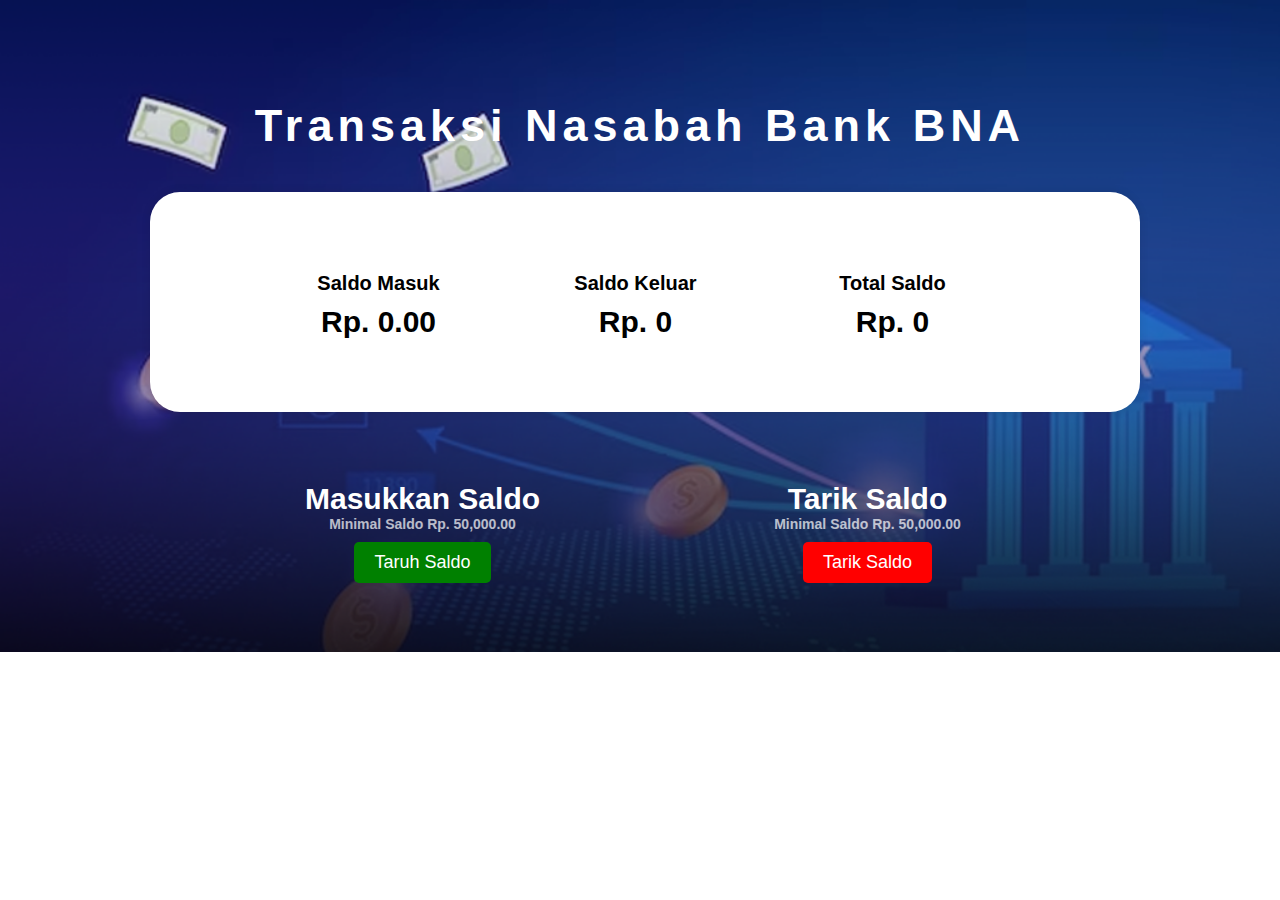
<file: index.html>
<!DOCTYPE html>
<html lang="en">
  <head>
    <meta charset="UTF-8" />
    <meta http-equiv="X-UA-Compatible" content="IE=edge" />
    <meta name="viewport" content="width=device-width, initial-scale=1.0" />
    <link rel="stylesheet" href="stylesheet.css" />
    <title>Challange 1 Backend</title>
  </head>
  <body>
    <div class="top-dashboard">
      <div id="dashboard" class="container">
        <div class="saldo-top-center">
          <h1>Transaksi Nasabah Bank BNA</h1>
        </div>
        <div class="box-informasi-transaksi">
          <div class="box-info">
            <div class="box-masuk-saldo">
              <h2>Saldo Masuk</h2>
              <p class="fs-3">Rp. <span id="saldo">0</span></p>
            </div>
          </div>
          <div class="box-info">
            <div class="box-tarik-saldo">
              <h2>Saldo Keluar</h2>
              <p class="fs-3">Rp. <span id="tarik-saldo">0</span></p>
            </div>
          </div>
          <div class="box-info">
            <div class="box-saldo-akhir">
              <h2>Total Saldo</h2>
              <p class="fs-3">Rp. <span id="total-saldo">0</span></p>
            </div>
          </div>
        </div>
        <div id="input-section" class="saldo-masuk-dan-keluar">
          <div class="box-input-saldo">
            <h3>Masukkan Saldo</h3>
            <p>Minimal Saldo Rp. 50,000.00</p>
            <button class="btn btn-success" id="saldo-btn">Taruh Saldo</button>
          </div>
          <div class="box-input-saldo">
            <h3>Tarik Saldo</h3>
            <p>Minimal Saldo Rp. 50,000.00</p>
            <button class="btn btn-danger" id="tarik-saldo-btn">Tarik Saldo</button>
          </div>
        </div>
      </div>
    </div>
    <script src="bank_account.js"></script>
  </body>
</html>
</file>
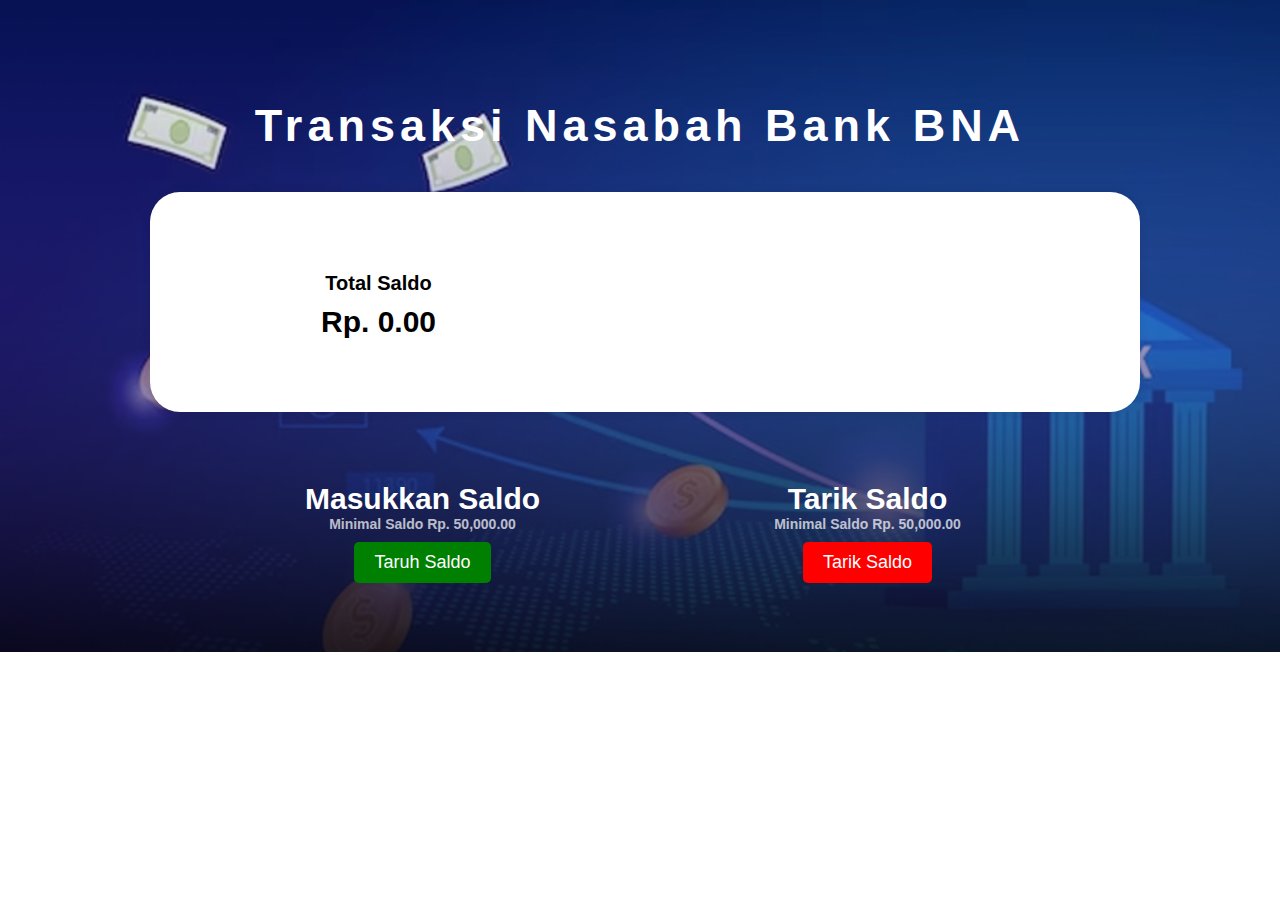
<file: BankSystem_Challange 2/index.html>
<!DOCTYPE html>
<html lang="en">
  <head>
    <meta charset="UTF-8" />
    <meta http-equiv="X-UA-Compatible" content="IE=edge" />
    <meta name="viewport" content="width=device-width, initial-scale=1.0" />
    <link rel="stylesheet" href="stylesheet.css" />
    <title>Challenge 2 BackEnd</title>
  </head>
  <body>
    <div class="top-dashboard">
      <div id="dashboard" class="container">
        <div class="saldo-top-center">
          <h1>Transaksi Nasabah Bank BNA</h1>
        </div>
        <div class="box-informasi-transaksi">
          <div class="box-info">
            <div class="box-masuk-saldo">
              <h2>Total Saldo</h2>
              <p class="fs-3">Rp. <span id="saldo">0</span></p>
            </div>
          </div>
        </div>
        <div id="input-section" class="saldo-masuk-dan-keluar">
          <div class="box-input-saldo">
            <h3>Masukkan Saldo</h3>
            <p>Minimal Saldo Rp. 50,000.00</p>
            <button class="btn btn-success" id="deposit-btn">Taruh Saldo</button>
          </div>
          <div class="box-input-saldo">
            <h3>Tarik Saldo</h3>
            <p>Minimal Saldo Rp. 50,000.00</p>
            <button class="btn btn-danger" id="withdraw-btn">Tarik Saldo</button>
          </div>
        </div>
      </div>
    </div>
    <script src="banking_system.js"></script>
  </body>
</html>
</file>
<file: stylesheet.css>
/* Gaya untuk elemen-elemen HTML */
html,
body,
h1,
h2,
p,
span,
div {
  padding: 0;
  margin: 0;
}

body {
  font-family: "Roboto", sans-serif;
}

.top-dashboard {
  padding: 100px 0;
  background-image: url("background.png");
  background-size: cover;
  color: white;
  text-align: center;
}

.container {
  max-width: 1000px;
  margin: 0 auto;
}

.top-dashboard h1 {
  font-size: 45px;
  margin-bottom: 10px;
  letter-spacing: 5px;
  padding-bottom: 30px;
}

.box-informasi-transaksi {
  background-position: center;
  padding: 70px 100px 150px 100px;
  margin-left: 10px;
  text-align: center;
  background: #ffffff; /* Ubah warna latar belakang ke putih */
  border-radius: 30px;
  box-shadow: 0 0 10px rgba(0, 0, 0, 0.1); /* Tambah bayangan */
}

.box-info {
  float: left;
  width: 30%;
  color: black;
  padding: 10px;
}

.top-dashboard h2 {
  font-size: 20px;
  margin-bottom: 10px;
}

.top-dashboard p {
  font-size: 30px;
  margin-bottom: 10px;
  font-weight: bold;
}

#saldo,
#tarik-saldo,
#total-saldo {
  font-size: 30px;
  font-weight: bold;
}

.saldo-masuk-dan-keluar {
  padding: 70px 50px;
  margin-left: 10px;
  text-align: center;
}

.box-input-saldo {
  float: left;
  width: 50%;
}

.box-input-saldo h3 {
  font-size: 30px;
  margin: 0px;
}

.box-input-saldo p {
  font-size: 14px; /* Ubah ukuran font */
  opacity: 70%;
}

.form-control {
  width: 100%;
  padding: 10px;
  font-size: 16px;
  border: 1px solid #ccc; /* Ubah border */
  border-radius: 5px;
  margin-bottom: 10px;
}

.btn {
  padding: 10px 20px;
  font-size: 18px;
  border: none;
  border-radius: 5px;
  cursor: pointer;
}

.btn-success {
  background-color: green;
  color: white;
}

.btn-danger {
  background-color: red;
  color: white;
}
</file>
<file: BankSystem_Challange 2/stylesheet.css>
/* Gaya untuk elemen-elemen HTML */
html,
body,
h1,
h2,
p,
span,
div {
  padding: 0;
  margin: 0;
}

body {
  font-family: "Roboto", sans-serif;
}

.top-dashboard {
  padding: 100px 0;
  background-image: url("background.png");
  background-size: cover;
  color: white;
  text-align: center;
}

.container {
  max-width: 1000px;
  margin: 0 auto;
}

.top-dashboard h1 {
  font-size: 45px;
  margin-bottom: 10px;
  letter-spacing: 5px;
  padding-bottom: 30px;
}

.box-informasi-transaksi {
  background-position: center;
  padding: 70px 100px 150px 100px;
  margin-left: 10px;
  text-align: center;
  background: #ffffff; /* Ubah warna latar belakang ke putih */
  border-radius: 30px;
  box-shadow: 0 0 10px rgba(0, 0, 0, 0.1); /* Tambah bayangan */
}

.box-info {
  float: left;
  width: 30%;
  color: black;
  padding: 10px;
}

.top-dashboard h2 {
  font-size: 20px;
  margin-bottom: 10px;
}

.top-dashboard p {
  font-size: 30px;
  margin-bottom: 10px;
  font-weight: bold;
}

#saldo,
#tarik-saldo,
#total-saldo {
  font-size: 30px;
  font-weight: bold;
}

.saldo-masuk-dan-keluar {
  padding: 70px 50px;
  margin-left: 10px;
  text-align: center;
}

.box-input-saldo {
  float: left;
  width: 50%;
}

.box-input-saldo h3 {
  font-size: 30px;
  margin: 0px;
}

.box-input-saldo p {
  font-size: 14px; /* Ubah ukuran font */
  opacity: 70%;
}

.form-control {
  width: 100%;
  padding: 10px;
  font-size: 16px;
  border: 1px solid #ccc; /* Ubah border */
  border-radius: 5px;
  margin-bottom: 10px;
}

.btn {
  padding: 10px 20px;
  font-size: 18px;
  border: none;
  border-radius: 5px;
  cursor: pointer;
}

.btn-success {
  background-color: green;
  color: white;
}

.btn-danger {
  background-color: red;
  color: white;
}
</file>
